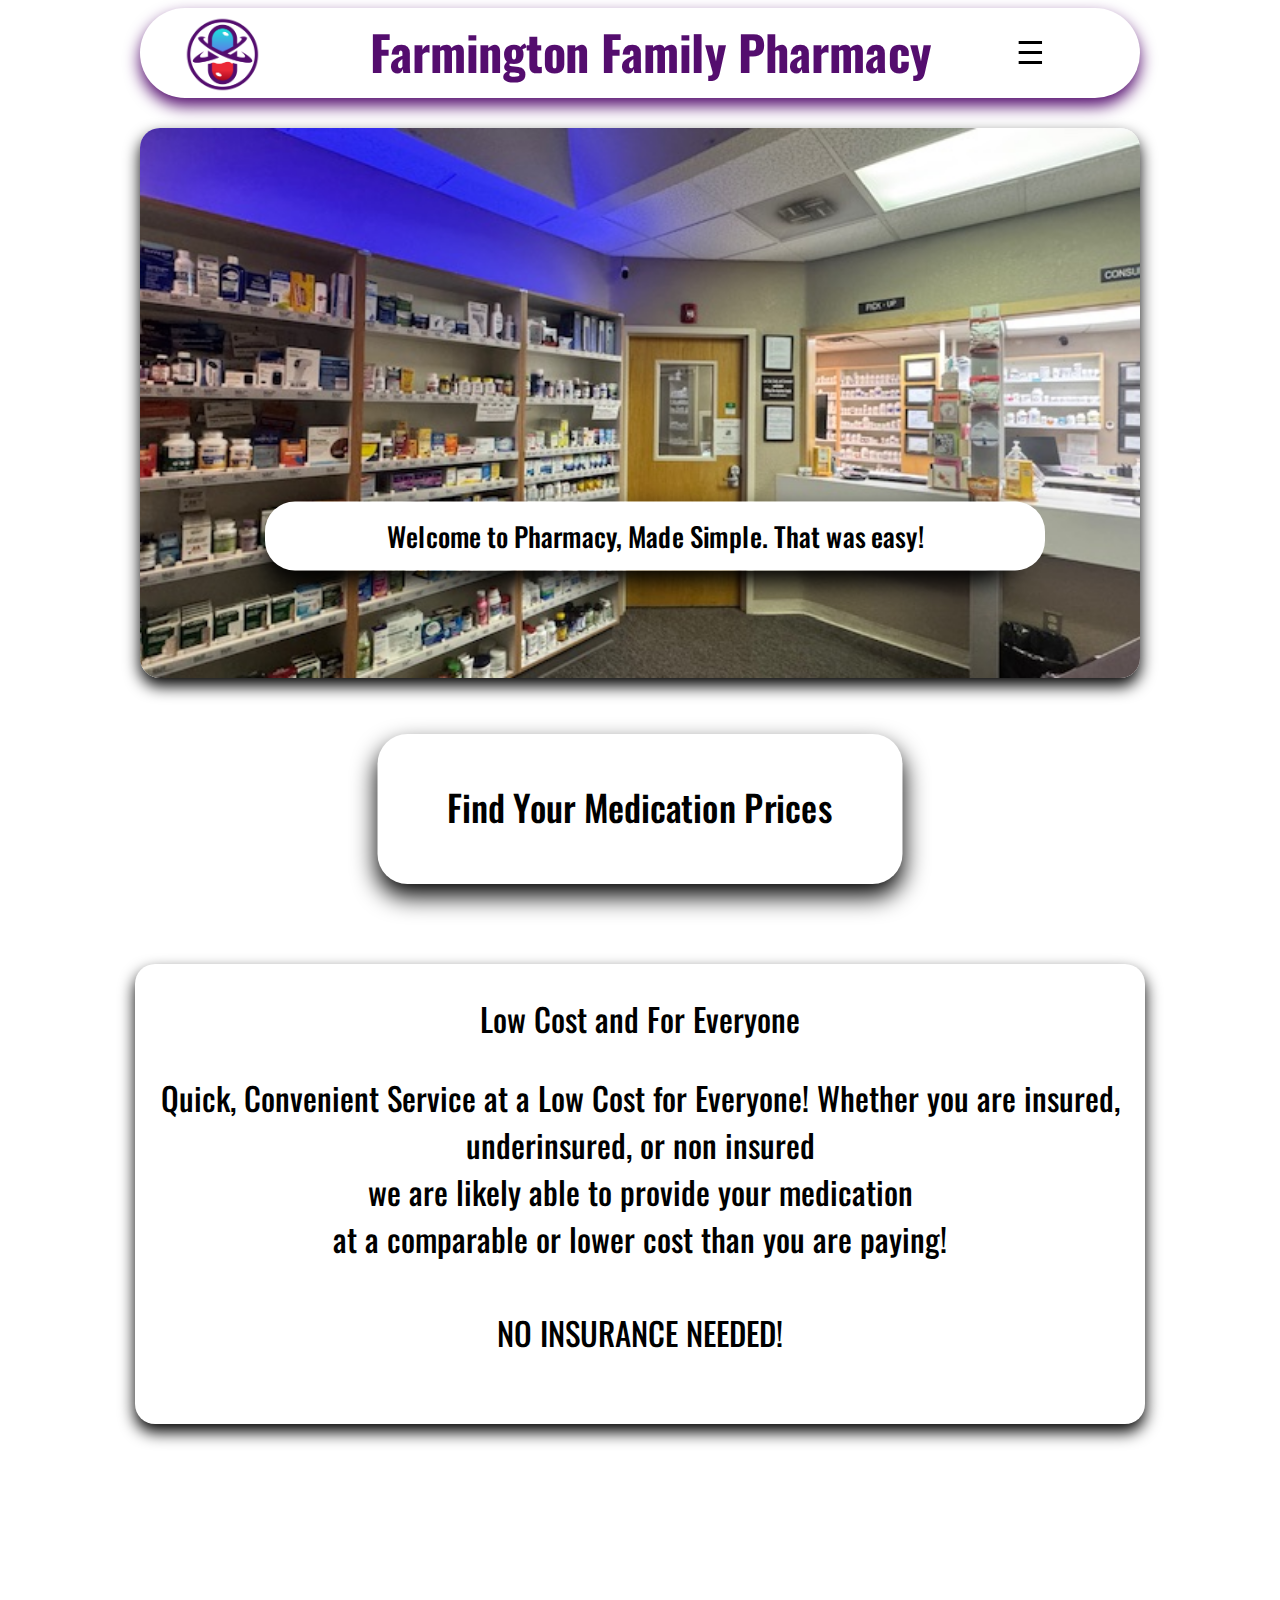
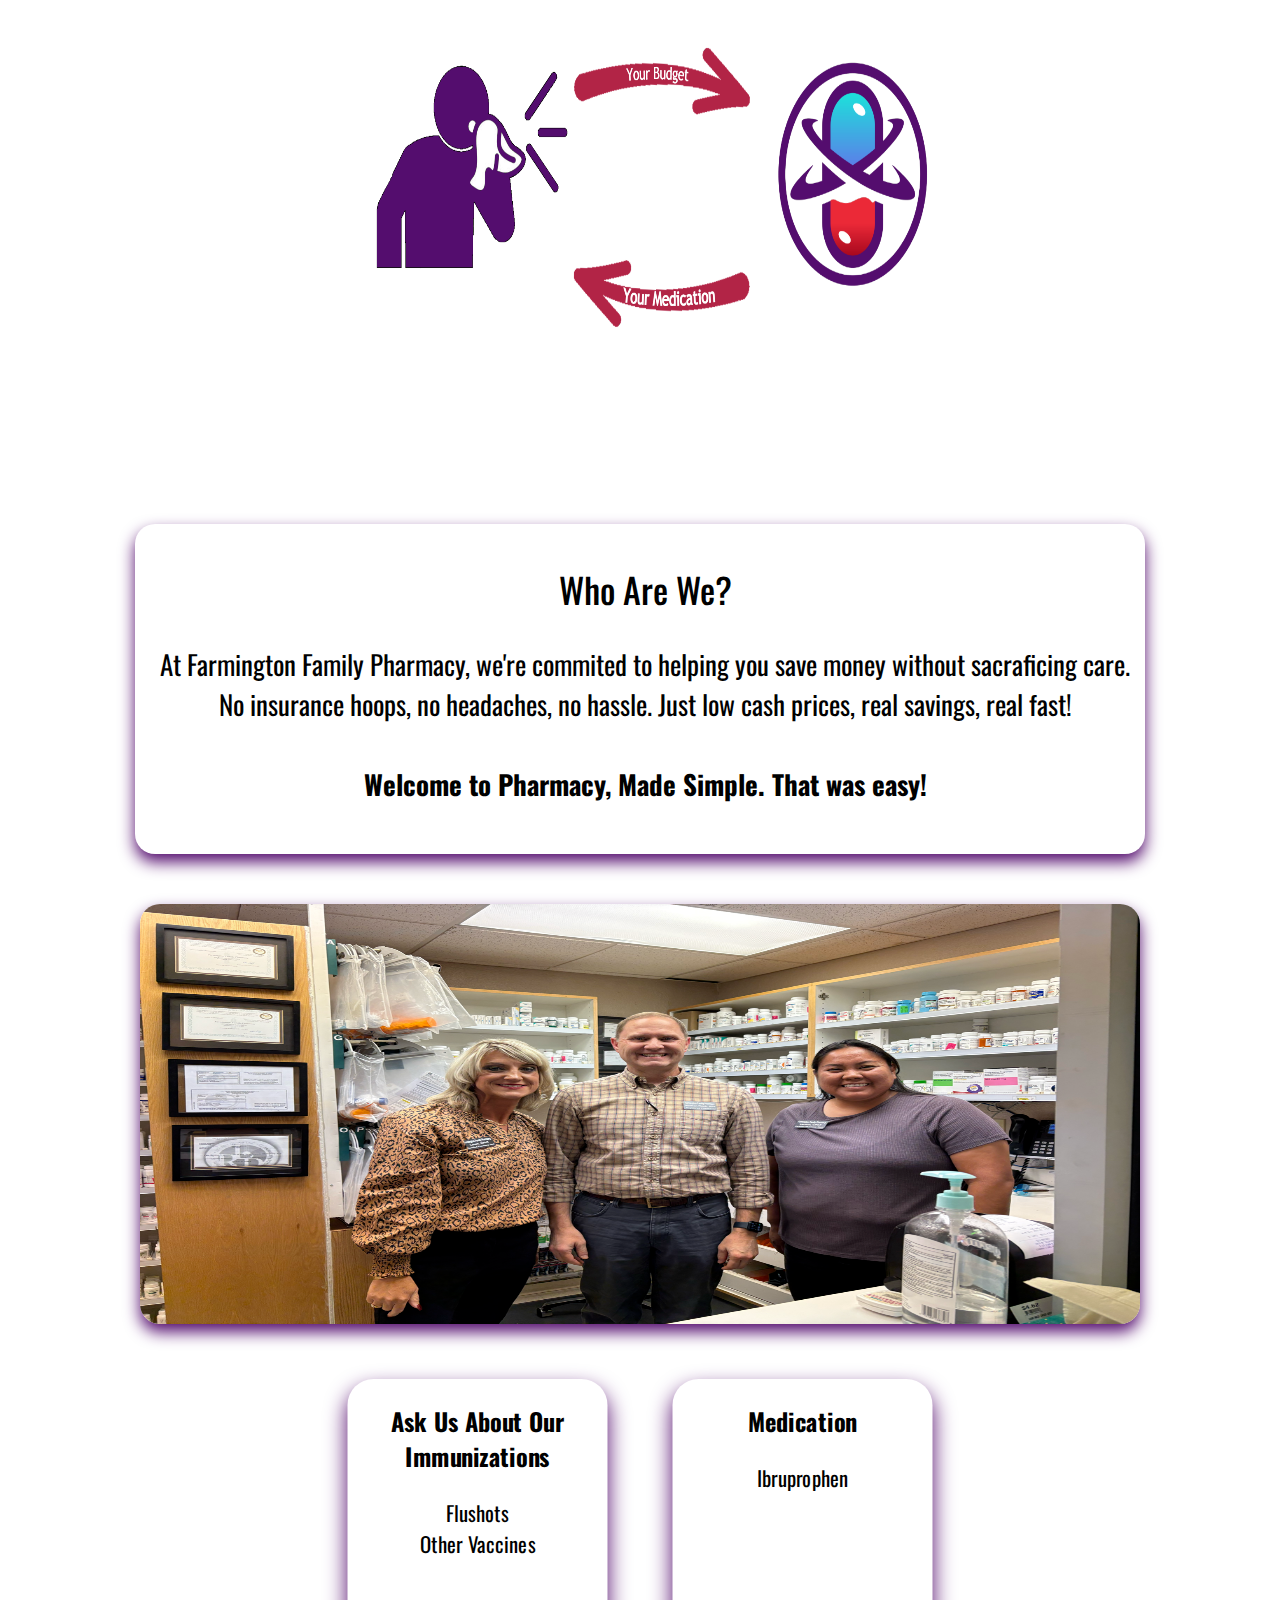
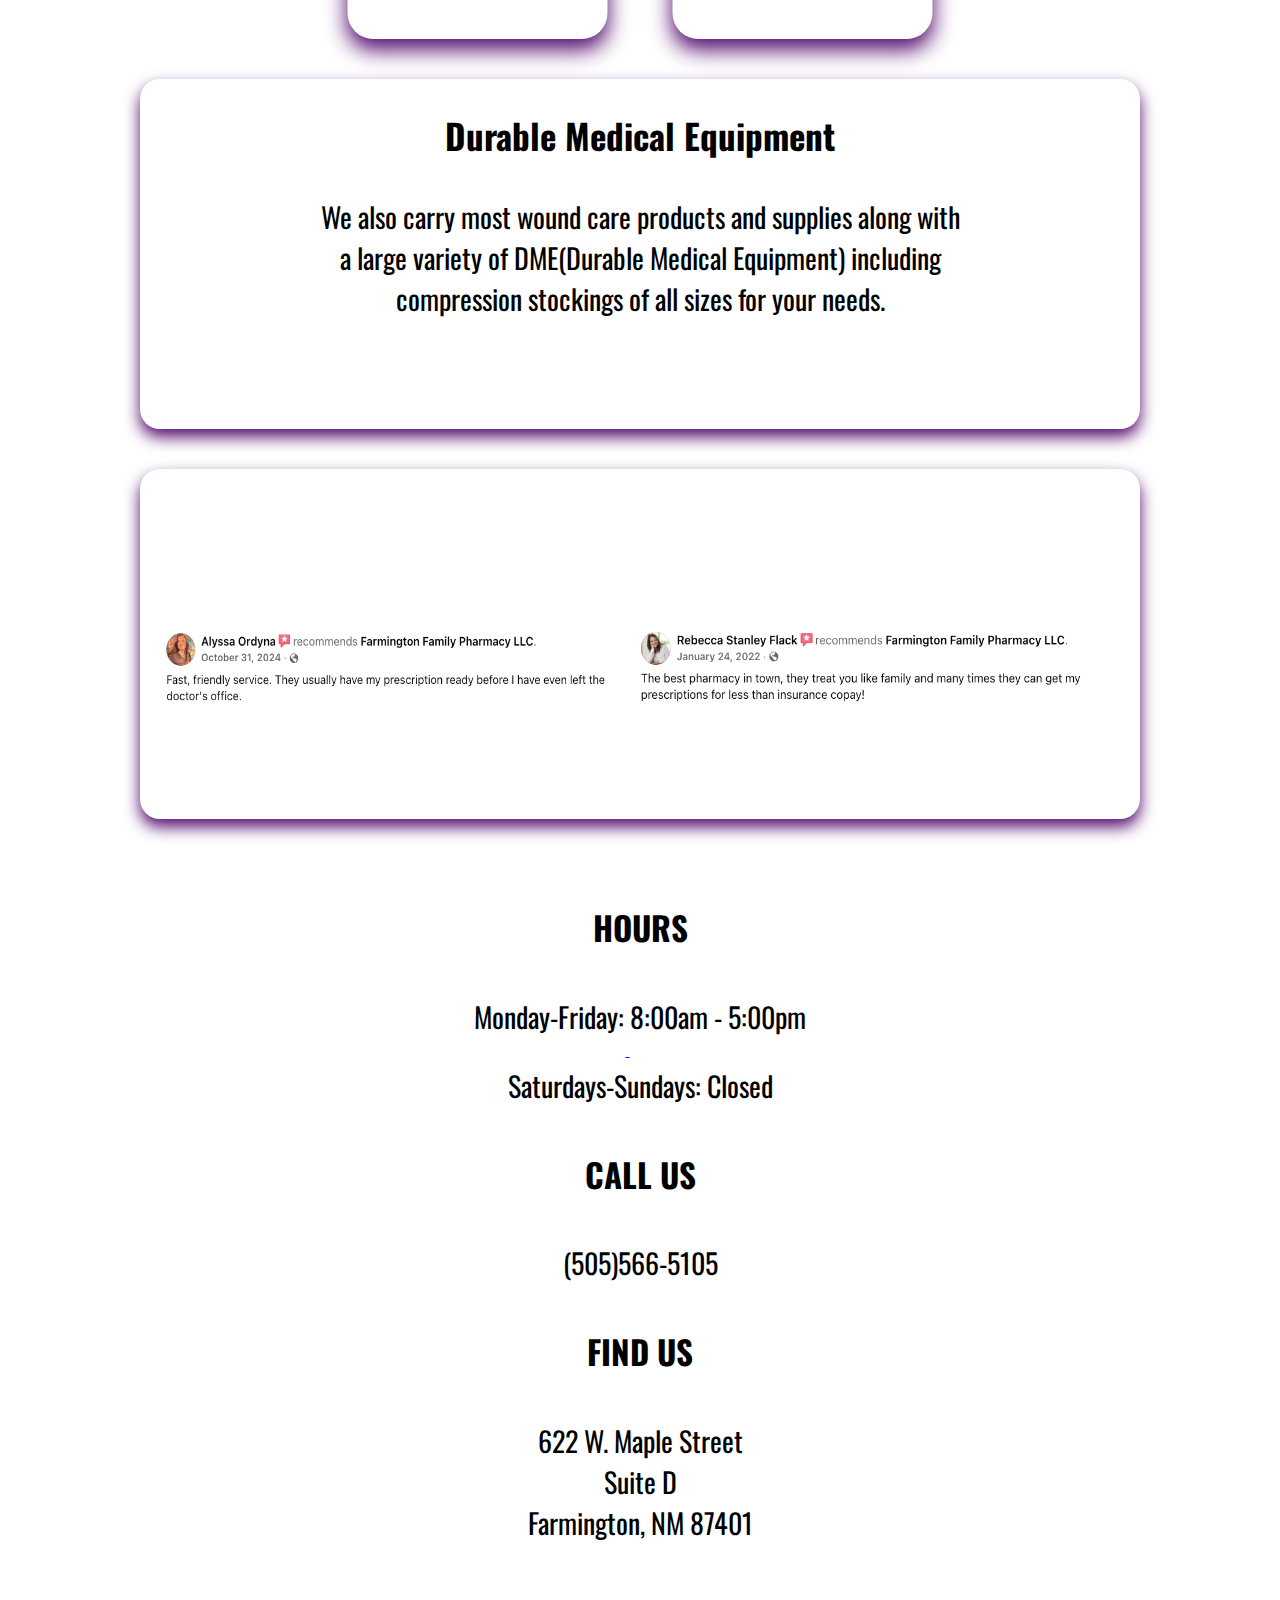
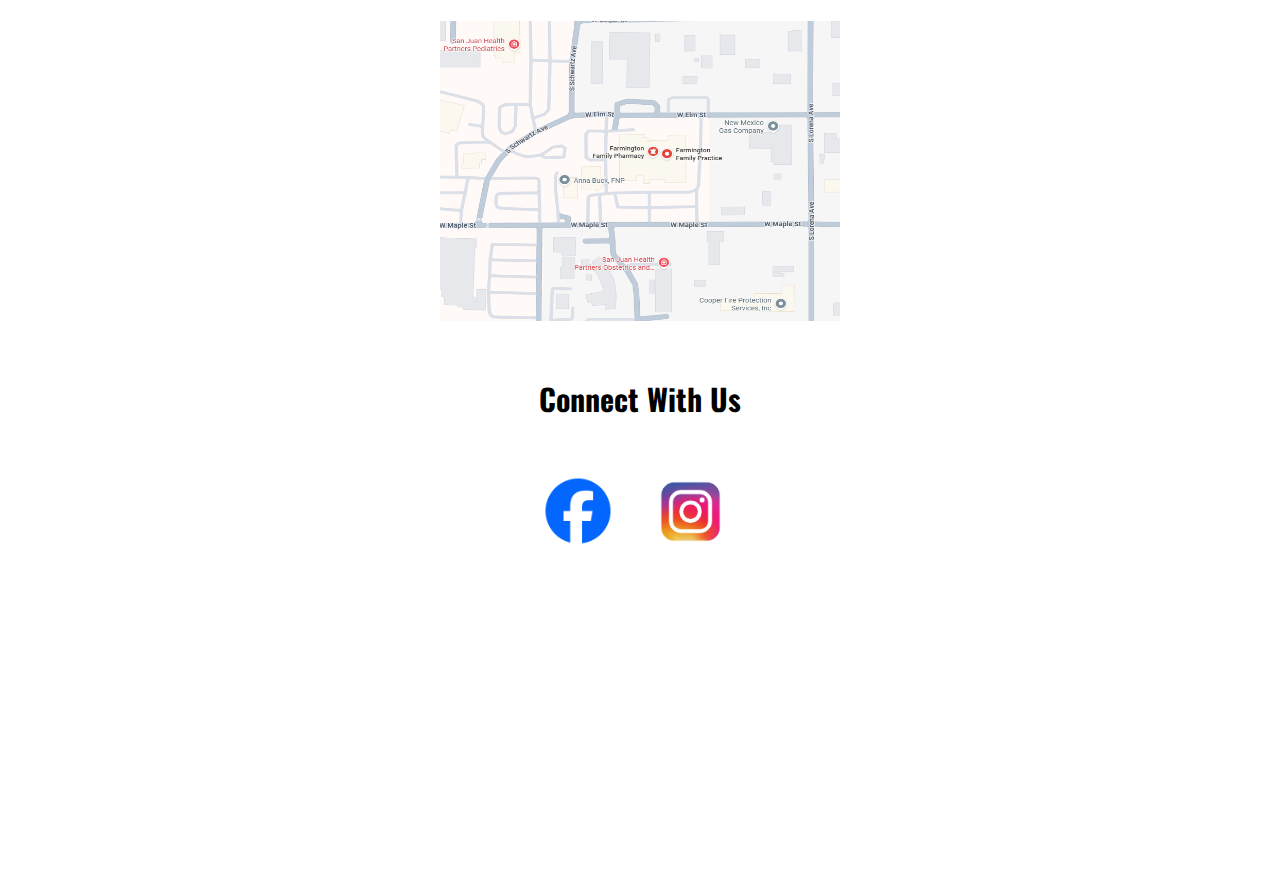
<file: index.html>
<!DOCTYPE html>
<html lang="en">
<head>
    <meta charset="UTF-8">
    <meta name="viewport" content="width=device-width, initial-scale=1.0">
    <link rel="stylesheet" href="index.css">
    <script src="index.js"></script>
    <title>Pharmacy</title>
    <link rel="preconnect" href="https://fonts.googleapis.com">
    <link rel="preconnect" href="https://fonts.gstatic.com" crossorigin>
    <link href="https://fonts.googleapis.com/css2?family=Oswald:wght@200..700&display=swap" rel="stylesheet">
</head>
<body>
    <header>
        <a href="index.html">
        <img src="icononly_transparent_nobuffer.png" height="55" width='55' alt="logoimg" id="logoimg">
        </a>
        <h1>Farmington Family Pharmacy</h1>
        
        <div class="dropdown">
            <button class="dropdownbutton" onclick="openDropdown()">☰</button>
            <div id='myDropdown' class="dropdowncontents">
                <a href="index.html">
                    <h1>Home</h1>
                </a>
                <a href="prices.html">
                    <h1>Prices</h1>
                </a>
                <a href="contact.html">
                    <h1>Contact Us</h1>
                </a>
            </div>
        </div>
        
        
    </header>
    <section class="image-section">
        <img src="pharmacyimgcam.jpeg" alt="image2" id="image2">
    </section>
    <div class="slogan1">
        <h2>Welcome to Pharmacy, Made Simple. That was easy!</h2>
    </div>
    <div class="checkprices">
        <div class="priceslink">
            <a href="prices.html">Find Your Medication Prices</a>
        </div>
        
    </div>
    <section class="main-section">
        <h2>Low Cost and For Everyone</h2>
       <div class="info1">
            <h3>
                Quick, Convenient Service at a Low Cost for Everyone!

                Whether you are insured, underinsured, or non insured <br> we are likely able to provide 
your medication <br> at a comparable or lower cost than you are paying!
                <br>
                <br>NO INSURANCE NEEDED!
            </h3>
       </div>
    </section>
<div class="diagramimagehelp">
    <div class="diagramimg">
        <img src="diagram.png" alt="diagram" id="diagramimage">
    </div>
</div>
<div class="information-section">
    <div class="info1">
        <h2>Who Are We?</h2>
        <p>At Farmington Family Pharmacy, we're commited to helping you save money without
            sacraficing care. No insurance hoops, no headaches, no hassle. Just low cash prices, real savings, real
            fast!
            <br>
            <br> <span>Welcome to Pharmacy, Made Simple. That was easy!</span> 
        </p>
    </div>
</div>

<div class="photopharmacy">
    <img src="pharmacy3.PNG" alt="image" id="image3">
</div>

<section class="section-bottom1">
    <div class="shots">
            <h3>Ask Us About Our Immunizations</h3>
            <p>Flushots <br> Other Vaccines</p>
    </div>
    <div class="medication">
        <h3>Medication</h3>
        <p>Ibruprophen </p>
    </div>
</section>


<div class="medicalequip">
    <h3>Durable Medical Equipment</h3>
    <p>We also carry most wound care products and supplies along with <br>a large variety of 
DME(Durable Medical Equipment) including<br> compression stockings of all sizes for your needs.</p>
</div>

<div class="reviews">
    <!---
    <button class="nextbtn"><h1>→</h1></button>
    <button class="backbtn"><h1>←</h1></button>
        -->
    <div class="cardcontainer">
        <div class="card">
            <img src="review1.png" id="reviewimage1">
        </div>
        <div class="card">
            <img src="review2.png" id="reviewimage2">
        </div>
    </div>
</div>

</body>

<div class="section2">
 
</div>

<footer>
    <div class="mainsectionfooter">
        <div class="hours">
            <h4>HOURS</h4>
            <p>Monday-Friday: 8:00am - 5:00pm</p>
            <p>Saturdays-Sundays: Closed</p>
        </div>

        <div class="phonenumber">
            <h4>
                CALL US
            </h4>
            <p>
            (505)566-5105 
            </p>
        </div>

        <div class="address">
            <h4>FIND US</h4>
            <p>622 W. Maple Street<br>
                Suite D<br>
                Farmington, NM 87401</p>
        </div>
    </div>
    <gmp-map >
        <a href="https://www.google.com/maps/place/Farmington+Family+Pharmacy/@36.7235826,-108.2171324,17z/data=!4m10!1m2!2m1!1sfarmington+family+pharmacy!3m6!1s0x873b857622237087:0x6189acd7a1ec9a3d!8m2!3d36.7250579!4d-108.2134448![base64]!16s%2Fg%2F11yfnrfypf?entry=ttu&g_ep=EgoyMDI1MDYzMC4wIKXMDSoASAFQAw%3D%3D"><img src="mapfinal.png" height="300px" width="400px" ></gmp-map></a>
    <!--
    <gmp-map center="36.72508724506725, -108.21345566768319" zoom="17" map-id="DEMO_MAP_ID" >
        <gmp-advanced-marker
        position="36.72508724506725, -108.21345566768319"
        title="Farmington Family Pharmacy"
      ></gmp-advanced-marker>
    </gmp-map>

    <script
    src="https://maps.googleapis.com/maps/api/js?key=AIzaSyAw-nZ-S6IskgwEzhOgqB5Q5hl1bBRxXzc&libraries=maps,marker"
    defer
></script>
-->
<div class="bottom">
    <h3>Connect With Us</h3>
    <div class="social">
        <a href="https://www.facebook.com/farmingtonfamilyrx/">
            <img src="facebooklogo.png" id="facebook" alt="facebooklogo">

        </a>
        <a>
            <img src="instagramlogo.webp" id="instagram" alt="instagramlogo">
        </a>
    </div>

</div>
</footer>
<div class="sectionlast">
    <h3>.</h3>
</div>
</html>
</file>
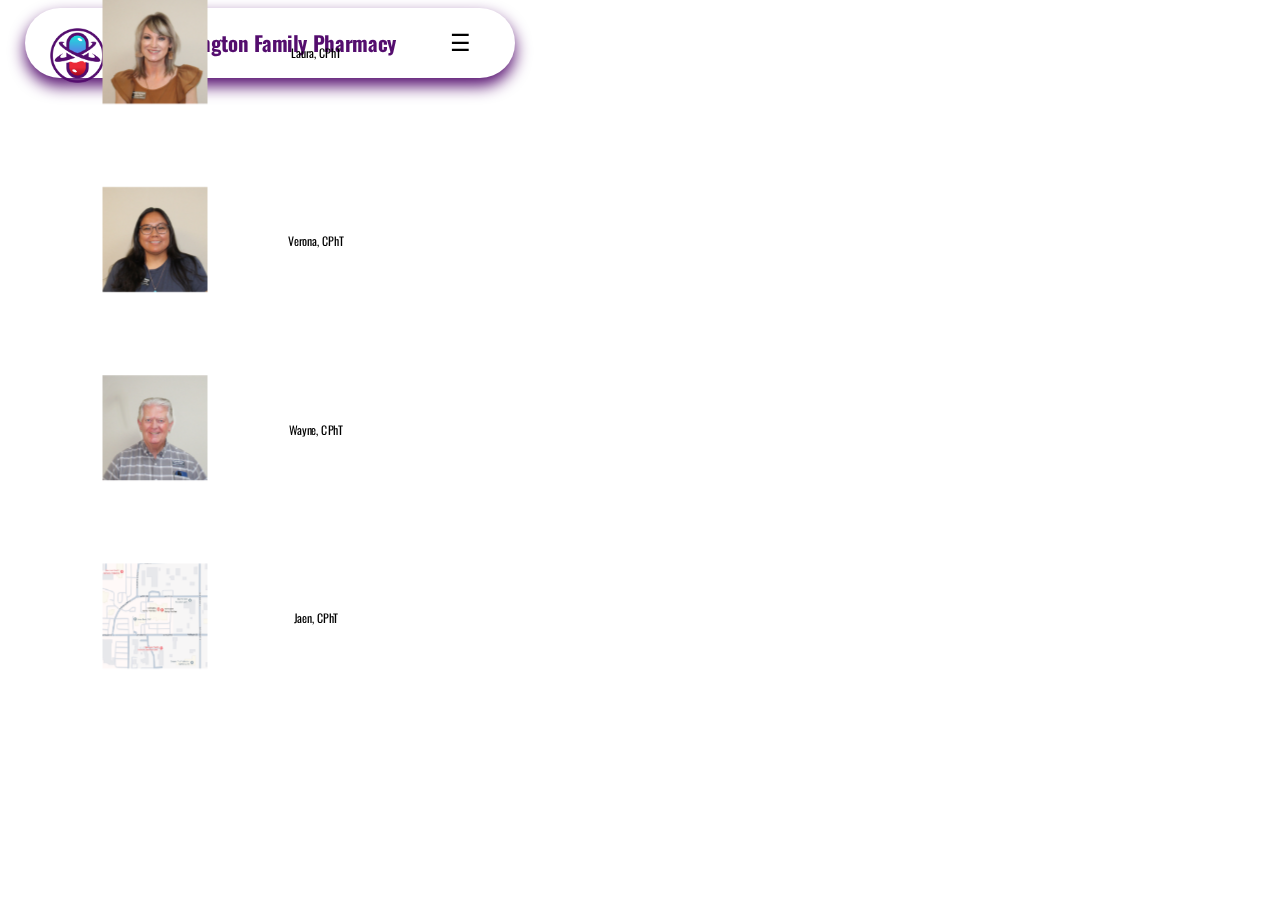
<file: contact.html>
<!DOCTYPE html>
<html lang="en">
<head>
    <meta charset="UTF-8">
    <meta name="viewport" content="width=device-width, initial-scale=1.0">
    <link rel="stylesheet" href="contact.css">
    <script src="index.js"></script>
    <title>Pharmacy</title>
    <link rel="preconnect" href="https://fonts.googleapis.com">
    <link rel="preconnect" href="https://fonts.gstatic.com" crossorigin>
    <link href="https://fonts.googleapis.com/css2?family=Oswald:wght@200..700&display=swap" rel="stylesheet">
    <link rel="icon" type="image/x-icon" href="icononly_transparent_nobuffer.png">
</head>
<body>
    <header>
        <a href="index.html">
        <img src="icononly_transparent_nobuffer.png" height="55" width='55' alt="logoimg" id="logoimg">
        </a>
        <h1>Farmington Family Pharmacy</h1>
        
        <div class="dropdown">
            <button class="dropdownbutton" onclick="openDropdown()">☰</button>
            <div id='myDropdown' class="dropdowncontents">
                <a href="index.html">
                    <h1>Home</h1>
                </a>
                <a href="prices.html">
                    <h1>Prices</h1>
                </a>
                <a href="contact.html">
                    <h1>Contact Us</h1>
                </a>
            </div>
        </div>
        
        
    </header>
      <div class="seal">
        <script type="text/javascript" src="https://www.rapidscansecure.com/siteseal/siteseal.js?code=64,058E60921EA3981DB7917682A7E89815BABF2E58">

        </script>


</body>
<div class="section1header">
    <h2>Meet The Staff</h2>
</div>
<div class="section1">
    <div class="section1images">
        <img src="dadphoto.png" id="image1" alt="headshot1" height="150" width="150">
            <div class="person1">
                <p>Norman Finch, RPh</p>
            </div>
        <img src="laura1.jpg" id="image2" alt="headshot2" height="150" width="150">
            <div class="person2">
                <p>Laura, CPhT</p>
            </div>
        <img src="verona1.jpg" id="image3" alt="headshot3" height="150" width="150">
            <div class="person3">
                <p>Verona, CPhT</p>
            </div>
        <img src="wayne1.jpg" id="image4" alt="headshot4" height="150" width="150">
          <div class="person4">
                <p>Wayne, CPhT</p>
            </div>
        <img src="mapfinal.png" id="image2" alt="headshot2" height="150" width="150">
            <div class="person2">
                <p>Jaen, CPhT</p>
            </div>

    </div>
</div>

<div class="contactinformation">
    <h3></h3>
</div>


</html>
</file>
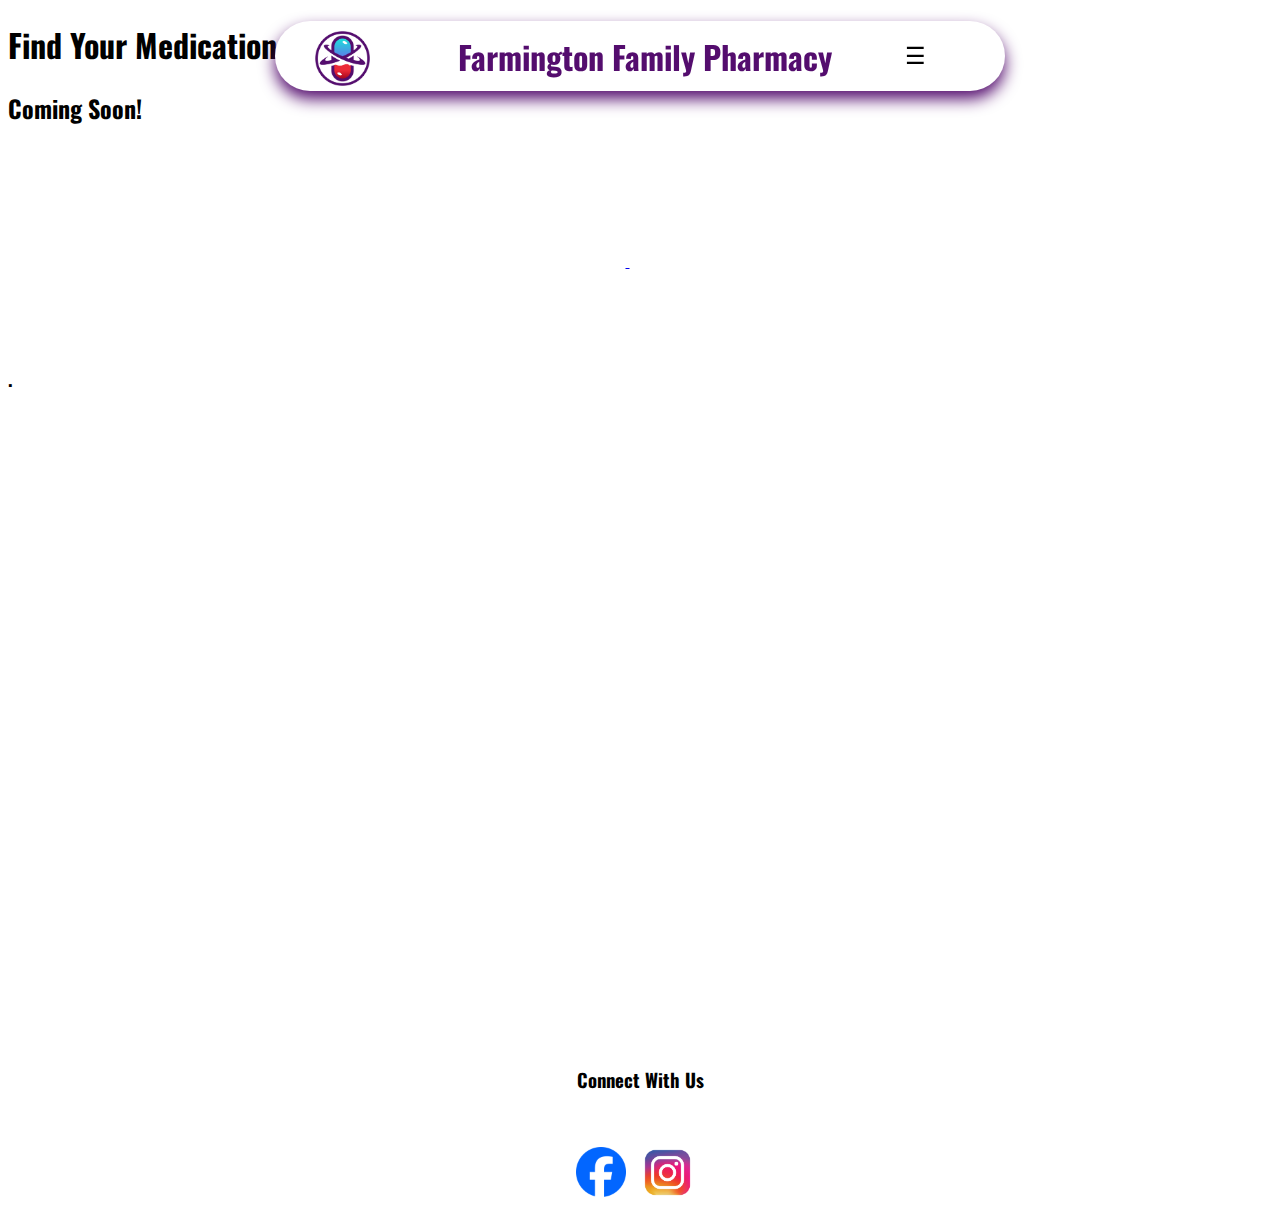
<file: prices.html>
<!DOCTYPE html>
<html lang="en">
<head>
    <meta charset="UTF-8">
    <meta name="viewport" content="width=device-width, initial-scale=1.0">
    <link rel="stylesheet" href="prices.css">
    <script src="index.js"></script>
    <title>Pharmacy</title>
    <link rel="preconnect" href="https://fonts.googleapis.com">
    <link rel="preconnect" href="https://fonts.gstatic.com" crossorigin>
    <link href="https://fonts.googleapis.com/css2?family=Oswald:wght@200..700&display=swap" rel="stylesheet">
    <link rel="icon" type="image/x-icon" href="icononly_transparent_nobuffer.png">
</head>
<body>
    <header>
        <a href="index.html">
        <img src="icononly_transparent_nobuffer.png" height="55" width='55' alt="logoimg" id="logoimg">
        </a>
        <h1>Farmington Family Pharmacy</h1>
        
        <div class="dropdown">
            <button class="dropdownbutton" onclick="openDropdown()">☰</button>
            <div id='myDropdown' class="dropdowncontents">
                <a href="index.html">
                    <h1>Home</h1>
                </a>
                <a href="prices.html">
                    <h1>Prices</h1>
                </a>
                <a href="contact.html">
                    <h1>Contact Us</h1>
                </a>
            </div>
        </div>
        
        
    </header>

</body>

<section class="comingsoon">
    <h1>Find Your Medication Prices!</h1>
    <h2>Coming Soon!</h2>
</section>
<div class="bottom">
    <h3>Connect With Us</h3>
    <div class="social">
        <a href="https://www.facebook.com/farmingtonfamilyrx/">
            <img src="facebooklogo.png" id="facebook" alt="facebooklogo">

        </a>
        <a>
            <img src="instagramlogo.webp" id="instagram" alt="instagramlogo">
        </a>
    </div>

</div>
</footer>
<div class="sectionlast">
    <h3>.</h3>
</div>
</html>
</file>
<file: index.css>
html{
    
    overflow-x: hidden;
}

@keyframes headerchange{
    0% {color: #540d6e;}
    15% {color:#e53e61;}
    25% {color: #b22446;}
    40% {color: #3bb2e1;}
    55% {color: #25d4dc;}
    70% {color: #b22446;}
    80% {color:#e53e61;}
    100% {color: #540d6e;}
    
}
@keyframes reviewslide{
    0%{background-image: url('review1.png');}
    10%{background-image: url('review1.png');}
    20%{background-image: url('review1.png');}
    30%{background-image: url('review1.png');}
    40%{background-image: url('review1.png');}
    48%{background-image: url('review1.png');}
    50%{background-image: url('review1.png');}
    52%{background-image: url('review2.png');}
    60%{background-image: url('review2.png');}
    70%{background-image: url('review2.png');}
    80%{background-image: url('review2.png');}
    90%{background-image: url('review2.png');}
    100%{background-image: url('review2.png');}

}
/*
@keyframes reviewslide{
    0%{transform: translateX(-100%);}
    25%{transform: translateX(-200%);}
    50%{transform: translateX(-60%);}
    75%{transform: translateX(-80%);}
    100%{transform: translateX(-100%);}
}



#540d6e purple
#e53e61 redish
#b22446 redder
#ffbe58 yellow
#c98020 yellowdark
##3bb2e1 blue
##25d4dc light blue

mobile 362px


*/

@keyframes findprice {
    0% {transform: scale(0.0);}
    10% {transform: scale(0.1);}
    20% {transform: scale(0.2);}
    30% {transform: scale(0.3);}
    50% {transform: scale(0.5);}
    70% {transform: scale(0.7);}
    90% {transform: scale(0.9);}
    100% {transform: scale(1.0);}
    


}



.oswald-font1 {
    font-family: "Oswald", sans-serif;
    font-optical-sizing: auto;
    font-weight: 300;
    font-style: normal;
  }

html{
    font-family: "Oswald", sans-serif;
    overflow-x: hidden;
    margin: 0 auto;
    
}

header{
    
    position: fixed;
    height: 70px;
    box-shadow: 0px 8px 16px 0px ;
    color: #540d6e;
    background-color: white;
    border-radius: 20pc;
    z-index: 2;
    animation-name: headerchange;
    animation-duration: 20s;
    animation-iteration-count: infinite;
    left: 50%;              /* push halfway across screen */
    transform: translateX(-50%);
    
   

}




header h1{
    position: relative;
    left: 50px;
    bottom: 10px;
    
}
#logoimg{
    position: fixed;
    top: 4px;
    left: 22px;

}

.seal{
    position: fixed;
    bottom: 30px;
    left: 30px;
    z-index: 2;
}

.dropdown{
    position: relative;
    display: inline-block;
    bottom: 75px;
    left: 490px;
}
.dropdownbutton{
    top: 24px;
    right: 45px;
    height: 40px;
    width: 40px;
    font-size: 23px;
    border:none;
    background-color: transparent;
    

}

.dropdowncontents{
display: none;
position: fixed;
height: 250px;
z-index: 1;
box-shadow: 0px 8px 16px 0px ;
animation-name: headerchange;
animation-duration: 20s;
animation-iteration-count: infinite;
background-color: white;
top: 50px;



}

.dropdowncontents a{
    text-align: center;
    
}

.show {display:inline-block;}
/*
.image-section{
    position: relative;
    top: 100px;
    height: 290px;
    width: 480px;
    z-index: -1;
}

#image2{
    height: 300px;
    width: 480px;
    border-radius: 20px;
    box-shadow: 0px 8px 16px 0px ;
    animation-name: headerchange;
    animation-duration: 20s;
    animation-iteration-count: infinite;


}

.slogan1{
    width: 400px;
    border-radius: 20px;
    box-shadow: 0px 8px 16px 0px ;
    text-align: center;
    animation-name: headerchange;
    animation-duration: 20s;
    animation-iteration-count: infinite;
    left: 50%;              /* push halfway across screen 
    transform: translateX(-50%);

}


.slogan1 h2{
    
    font-size: large;
    border-radius: 20px;
    font-weight: 500;
    background-color: white;
    width: 400px;
    padding: 10px;


    color: black;
    
}
*/
.checkprices{
    top: 120px;
    position: relative;
    height: 100px;
    width: 400px;
    border-radius: 20px;
    text-align: center;
    
    
}

.priceslink{
    margin: auto;
    padding: 35px;

}

.checkprices a {
    text-decoration: none;
    
    font-size: 24px;
    

}
.checkprices a:hover {
    color: #e53e61;
}

.mainsectionfooter{
    text-align: center;
    position: relative;
    top: 150px;
}
.mainsectionfooter h4{
    font-size: 20px;
}
.mainsectionfooter p {
    font-size: large;
}
.section-bottom1{
    margin: auto;
    display: grid;
    grid-template-columns: 5% 50% 50% 15%;
}

.shots{
    height: 200px;
    width: 200px;
    grid-column: 2;
    box-shadow: 0px 8px 16px 0px ;
    color: #540d6e;
    text-align: center;
    animation-name: headerchange;
    animation-duration: 20s;
    animation-iteration-count: infinite;
}

.medication{
    height: 200px;
    width: 200px;
    grid-column: 3;
    box-shadow: 0px 8px 16px 0px ;
    color: #540d6e;
    text-align: center;
    animation-name: headerchange;
    animation-duration: 20s;
    animation-iteration-count: infinite;
}

.diagramimg{
    height: 300px;
    width: 480px;
    

}

.diagramimagehelp{
    position: relative;
    top: 150px;
    height: 200px;
    width: 560px;
    z-index: -1;
}
.medicalequip{
    position: relative;
    top: 180px;
    height: 200px;
    width: 500px;
    animation-name: headerchange;
    animation-duration: 10s;
    margin: auto;
    text-align: center;
    box-shadow: 0px 8px 16px 0px ;
    color: #540d6e;
    animation-name: headerchange;
    animation-duration: 20s;
    animation-iteration-count: infinite;
   

}

.medicalequip h3{
    position: relative;
    padding-top: 10px;
    color: black;
    font-size: 22px;
}
.medicalequip p{
    font-size: 18px;
}
.reviews{
    position: relative;
    top: 180px;
    height: 200px;
    width: 500px;
    animation-name: headerchange;
    animation-duration: 10s;
    margin: auto;
    text-align: center;
    box-shadow: 0px 8px 16px 0px ;
    color: #540d6e;
    animation-name: headerchange;
    animation-duration: 20s;
    animation-iteration-count: infinite;


}

.reviews h3{
    position: relative;
    padding-top: 10px;
    color: black;
    font-size: 22px;
}
gmp-map{
    width: 400px;
    height: 300px;
    top: 200px;
    position: relative;
    
    
}

.bottom{
    height: 200px;
    margin: 0 auto;
}




@media screen and (max-width: 550px){
    html{
        max-width: 400px;
        overflow-x: hidden;

    }
    header h1{
        transform: scale(0.5);
        text-align: center;
        margin-left: -90px;
        

    }
    .headerplacement{
        margin: 0 auto;
    }
    header{
        width: 380px;
        margin: 0 auto;
        
    }

  #logoimg{
    position: fixed;
    top: 8px;
    left: 30px;

    }

    .seal{
        transform: scale(0.7);
    }
    .dropdown{
    position: relative;
    display: inline-block;
    bottom: 75px;
    left: 310px;
    }
    .dropdownbutton{
        top: 24px;
        right: 85px;
        height: 40px;
        width: 40px;
        font-size: 23px;
        border:none;
        background-color: transparent;
        

    }

    .dropdowncontents{
    display: none;
    position: fixed;
    height: 200px;
    width: 380px;
    z-index: 2;
    box-shadow: 0px 8px 16px 0px ;
    animation-name: headerchange;
    animation-duration: 20s;
    animation-iteration-count: infinite;
    background-color: white;
    top: 71px;
    border-radius: 20px;
    left: 50%;           
    transform: translateX(-50%);
    


    }

    .dropdowncontents a{
        text-align: center;
        color:black;
        text-decoration: none;
    }

    .dropdowncontents a:hover{
        color: #e53e61;
    }

    .show {display:inline-block;}

    .image-section{
        position: relative;
        top: 100px;
        height: 250px;
        width: 380px;
        z-index: -2;
        margin: 0 auto;
        
    }

    #image2{
        height: 250px;
        width: 380px;
        position: relative;
        border-radius: 20px;
        box-shadow: 0px 8px 16px 0px ;
        animation-name: headerchange;
        animation-duration: 20s;
        animation-iteration-count: infinite;
        z-index: -2;


        
        
    }


    .slogan1{
    position: relative;
    width: 270px;
    border-radius: 20px;
    box-shadow: 0px 8px 16px 0px ;
    animation-name: headerchange;
    animation-duration: 20s;
    animation-iteration-count: infinite;
    left: 50%;           
    transform: translateX(-50%);
    top: 20px;
    
    
    }
 
    .slogan1 h2{
    text-align: center;
    font-size: 13px;
    border-radius: 20px;
    font-weight: 500;
    background-color: white;
    width: 270px;
    padding: 10px;
    color: black;
    
    }

    .main-section{
        position: relative;
        top: 150px;
        height: 200px;
        width: 380px;
        animation-name: headerchange;
        animation-duration: 20s;
        margin: auto;
        text-align: center;
        box-shadow: 0px 8px 16px 0px ;
        color: black;
        border-radius: 20px;
        animation-name: headerchange;
        animation-duration: 20s;
        animation-iteration-count: infinite;
        margin: 0 auto;
        padding: 5px;
        padding-bottom: 55px;
        
    }
    .main-section h3, h2{
        color: rgb(0, 0, 0);
        font-weight: 450;
        font-size: 18px;
    }

    .checkprices{
    top: 90px;
    left: 50%;              /* push halfway across screen */
    transform: translateX(-50%);
    height: 90px;
    width: 300px;
    animation-name: headerchange;
    animation-duration: 10s;
    border-radius: 20px;
    text-align: center;
    box-shadow: 0px 8px 16px 0px ;
    animation-name: headerchange;
    animation-duration: 20s;
    animation-iteration-count: infinite;

    background-color: white;
    
    
    }

    .checkprices a {
    text-decoration: none;
    position: relative;
    color: black;
    font-size: 20px;
    font-weight: 500;
    bottom: 5px;
   
    

    }
    .checkprices a:hover {
        color: #e53e61;
    }

    .section-bottom1{
        position: relative;
        height: 300px;
        width: 380px;
        top: 340px;
        margin: 0 auto;
    

    }

    footer{
        text-align: center;
        position: relative;
    }
   
    .section-bottom1{
    top: 360px;
    position: relative;
    display: grid;
    grid-template-columns: 2% 51% 20% 1%;
    }

    .shots{
    height: 170px;
    width: 170px;
    grid-column: 2;
    box-shadow: 0px 8px 16px 0px ;
    color: #540d6e;
    text-align: center;
    animation-name: headerchange;
    animation-duration: 20s;
    border-radius: 20px;
    }

    .photopharmacy{
        height: 250px;
        width: 380px;
        position: relative;
        top: 320px;
        margin: 0 auto;
    }
    .photopharmacy img{
        height: 250px;
        width: 380px;
        border-radius: 20px;
        box-shadow: 0px 8px 16px 0px ;
        color: #540d6e;
        text-align: center;
        animation-name: headerchange;
        animation-duration: 20s;

    }
    .shots h3, p {
        color: black;
    }

    .medication{
    height: 170px;
    width: 170px;
    grid-column: 3;
    box-shadow: 0px 8px 16px 0px ;
    color: #540d6e;
    text-align: center;
    animation-name: headerchange;
    animation-duration: 20s;
    border-radius: 20px;
    }

    .medication h3, p {
    color: black;
    }

    .diagramimg{
    height: 420px;
    width: 450px;
    margin: 0 auto;
    


    }

    .diagramimg img{
        height: 400px;
        width: 380px;
        text-align: center;
        margin: auto;
        position: absolute;
        bottom: 0px;
    }

    .diagramimagehelp{
        position: relative;
        top: 280px;
        height: 300px;
        width: 380px;
        z-index: -1;
        margin: 0 auto;
    }

    .information-section{
        width: 380px;
        height: 210px;
        position: relative;
        top: 280px;
        box-shadow: 0px 8px 16px 0px ;
        color: #540d6e;
        animation-name: headerchange;
        animation-duration: 20s;
        animation-iteration-count: infinite;
        padding-left: 10px;
        border-radius: 20px;
        margin: 0 auto;

    }

    .information-section p{
        top: 5px;
        text-align: center;
    }
    .information-section h2{
        text-align: center;
        padding-top: 10px;
    }
    .info1 span{
        font-weight:700;
    }
    .medicalequip{
        position: relative;
        top: 255px;
        height: 200px;
        width: 380px;
        animation-name: headerchange;
        animation-duration: 20s;
        text-align: center;
        box-shadow: 0px 8px 16px 0px ;
        color: #540d6e;
        animation-name: headerchange;
        animation-duration: 20s;
        animation-iteration-count: infinite;
        border-radius: 20px;
        margin: 0 auto;

    }

   

    .medicalequip p{
        font-size: 15px;
        padding: 5px;
    }
    .reviews{
        position: relative;
        top: 310px;
        height: 200px;
        width: 380px;
        animation-name: headerchange;
        animation-duration: 20s;
        margin: auto;
        text-align: center;
        box-shadow: 0px 8px 16px 0px ;
        color: #540d6e;
        animation-name: headerchange;
        animation-duration: 20s;
        animation-iteration-count: infinite;
        border-radius: 20px;
        margin: 0 auto;
        

    }

    .cardcontainer{
        height: 100%;
        animation: reviewslide 20s 1s infinite;
        background-repeat: no-repeat;
        background-size:95%;
        position: relative;
        top: 30%;
        left: 10px;
        


    }

    
    .reviews button{
        border: none;
        background: white;
        z-index: 1;
    }

    .reviews button:hover{
        box-shadow: 0px 8px 16px 0px ;
        animation-name: headerchange;
        animation-duration: 20s;
        animation-iteration-count: infinite;
    }

    .backbtn{
        height: 40px;
        width: 40px;
        border-radius: 50%;
        font-size: 10px;
        position: absolute;
        top: 140px;
        left: 150px;
        cursor: pointer;
        
    }

    

    .nextbtn{
        height: 40px;
        width: 40px;
        border-radius: 50%;
        font-size: 10px;
        position: absolute;
        top: 140px;
        left: 250px;
        cursor: pointer;
    }
    


    .card{
        flex: 0 0 5em;
    }

    .card img{
        height: 80px;
        width: 380px;
        position: relative;
        top: 54px;
        left: 10px;
    }


     .mainsectionfooter{
    
    position: relative;
    top: 390px;
    margin: 0 auto;
    
    }
    .mainsectionfooter h4{
    font-size: 20px;
    }
    .mainsectionfooter p {
    font-size: large;
    }
    

    gmp-map{
    width: 350px;
    height: 350px;
    top: 430px;
    margin: 0 auto;
    position: relative;
    }

    gmp-map img{
        width: 350px;
        height: 300px
    }
    .bottom{
    height: 200px;
    text-align: center;
    }

    .bottom h3{
        position: relative;
        top: 440px;
        

    }

    #facebook{
        height: 50px;
        width: 50px;
        position: relative;
        top: 430px;
        
    }
    #instagram{
        height: 75px;
        width: 75px;
        position: relative;
        top: 443px;
        left: 20px;
    }
    .copyrightplacment{
        margin: 0 auto;
    }

    .copyright h3{
        font-weight: 200;
        font-size: 20px;
        top: 550px;
        position: relative;
    }

    .copyright h3{
        font-size: 15px;
    }

    .sectionlast{
        position: relative;
        top: 600px;
    }
    .sectionlast h3{
        color:transparent
    }
}


@media screen and (min-width: 550px){
    header{
        width: 530px;
        position: fixed;
        left: 50%;              /* push halfway across screen */
        transform: translateX(-50%);
        
        
        
    }
    header h1{
        transform: scale(0.8);
        position: relative;
        left: 60px;
        
    }

    html{
        font-family: "Oswald", sans-serif;
    }

    #logoimg{
    position: fixed;
    top: 9px;
    left: 26px;

    }
    .dropdown{
    position: relative;
    display: inline-block;
    left: 460px;
    


        
    }
    .dropdownbutton{
        font-size: 23px;
        border:none;
        background-color: transparent;
    
        

    }

    .dropdowncontents{
    display: none;
    position: fixed;
    height: 200px;
    width: 530px;
    z-index: 1;
    box-shadow: 0px 8px 16px 0px ;
    animation-name: headerchange;
    animation-duration: 20s;
    animation-iteration-count: infinite;
    background-color: white;
    top: 72px;
    border-radius: 20px;
    left: 50%;           
    transform: translateX(-50%);
    text-align: center;
    


    }

    .dropdowncontents a{
        position: relative;
        left: -60px;
        color:black;
        text-decoration: none;
    }

   

    .dropdowncontents a:hover{
        color: #e53e61;
    }

    .show {display:inline-block;}

    .image-section{
 
        z-index: -1;
    }

    #image2{
        height: 290px;
        width: 530px;
        position: absolute;
        border-radius: 20px;
        box-shadow: 0px 8px 16px 0px ;
        animation-name: headerchange;
        animation-duration: 20s;
        animation-iteration-count: infinite;
        left: 50%;              /* push halfway across screen */
        transform: translateX(-50%);
        top: 110px;
    }
    .slogan1{
    width: 400px;
    border-radius: 20px;
    box-shadow: 0px 8px 16px 0px ;
    animation-name: headerchange;
    animation-duration: 20s;
    animation-iteration-count: infinite;
    position: relative;
    margin: 0 auto;
    top: 290px;
    

    }
    .slogan1 h2{
    font-size: large;
    border-radius: 20px;
    font-weight: 500;
    background-color: white;
    width: 400px;
    padding: 10px;
    color: black;
    text-align: center;
    
    }

    .main-section{
        position: relative;
        top: 390px;
        height: 240px;
        width: 530px;
        animation-name: headerchange;
        animation-duration: 20s;
        margin: auto;
        text-align: center;
        box-shadow: 0px 8px 16px 0px ;
        color: black;
        border-radius: 20px;
        animation-name: headerchange;
        animation-duration: 20s;
        animation-iteration-count: infinite;
        padding: 5px;
        padding-bottom: 55px;
        
    }
    .main-section h3, h2{
        color: rgb(0, 0, 0);
        font-weight: 450;
    }

    .checkprices{
    top: 345px;
    position: relative;
    height: 100px;
    width: 350px;
    animation-name: headerchange;
    animation-duration: 10s;
    border-radius: 20px;
    margin: 0 auto;
    text-align: center;
    box-shadow: 0px 8px 16px 0px ;
    animation-name: headerchange;
    animation-duration: 20s;
    animation-iteration-count: infinite;
    
    
    }

    .checkprices a {
    text-decoration: none;
    position: relative;
    color: black;
    font-size: 24px;
    font-weight: 500;
    bottom: 5px;
   
    

    }
    .checkprices a:hover {
        color: #e53e61;
    }

    .section-bottom1{
        position: relative;
        height: 300px;
        width: 500px;
        top: 450px;
    

    }

    footer{
        text-align: center;
        position: relative;
    }
   
    .section-bottom1{
    position: relative;
    display: grid;
    grid-template-columns: 4% 50% 50% 10%;
    }

    .shots{
    height: 240px;
    width: 240px;
    grid-column: 1;
    box-shadow: 0px 8px 16px 0px ;
    color: #540d6e;
    text-align: center;
    animation-name: headerchange;
    animation-duration: 20s;
    border-radius: 20px;
    }

    .photopharmacy{
        height: 300px;
        width: 530px;
        position: relative;
        top: 390px;
        margin: 0 auto;
        
    }
    .photopharmacy img{
        height: 300px;
        width: 530px;
        border-radius: 20px;
        box-shadow: 0px 8px 16px 0px ;
        color: #540d6e;
        text-align: center;
        animation-name: headerchange;
        animation-duration: 20s;
        
    }
    .shots h3, p {
        color: black;
    }

    .medication{
    height: 240px;
    width: 240px;
    grid-column: 3;
    box-shadow: 0px 8px 16px 0px ;
    color: #540d6e;
    text-align: center;
    animation-name: headerchange;
    animation-duration: 20s;
    border-radius: 20px;
    }

    .medication h3, p {
    color: black;
    }

    .diagramimg{
    height: 400px;
    width: 470px;
    margin: auto;
    left: 10px;


    }

    .diagramimg img{
        height: 360px;
        width: 470px;
        text-align: center;
        margin: auto;
        position: absolute;
        bottom: 0px;
    }

    .diagramimagehelp{
        position: relative;
        top: 390px;
        height: 300px;
        width: 480px;
        z-index: -1;
        margin: auto;
        left: 10px;
    }

    .information-section{
        width: 530px;
        height: 240px;
        position: relative;
        top: 350px;
        
        box-shadow: 0px 8px 16px 0px ;
        color: #540d6e;
        animation-name: headerchange;
        animation-duration: 20s;
        animation-iteration-count: infinite;
        padding-left: 10px;
        border-radius: 20px;
        margin: 0 auto;
        padding-top: 10px;

    }

    .information-section p{
        text-align: center;
    }
    .information-section h2{
        text-align: center;
    }
    .info1 span{
        font-weight:700;
    }
    .medicalequip{
        position: relative;
        top: 420px;
        height: 240px;
        width: 530px;
        animation-name: headerchange;
        animation-duration: 20s;
        margin: auto;
        text-align: center;
        box-shadow: 0px 8px 16px 0px ;
        color: #540d6e;
        animation-name: headerchange;
        animation-duration: 20s;
        animation-iteration-count: infinite;
        margin: 0 auto;
        border-radius: 20px;

    }
    .reviews{
        position: relative;
        top: 450px;
        height: 240px;
        width: 530px;
        animation-name: headerchange;
        animation-duration: 20s;
        margin: auto;
        text-align: center;
        box-shadow: 0px 8px 16px 0px ;
        color: #540d6e;
        animation-name: headerchange;
        animation-duration: 20s;
        animation-iteration-count: infinite;
        margin: 0 auto;
        border-radius: 20px;
        

    }

        .cardcontainer{
        height: 100%;
        animation: reviewslide 20s 1s infinite;
        background-repeat: no-repeat;
        background-size:95%;
        position: relative;
        top: 30%;
        left: 10px;
    
    }

    
    .reviews button{
        border: none;
        background: white;
        z-index: 1;
    }

    .reviews button:hover{
        box-shadow: 0px 8px 16px 0px ;
        animation-name: headerchange;
        animation-duration: 20s;
        animation-iteration-count: infinite;
    }

    .backbtn{
        height: 40px;
        width: 40px;
        border-radius: 50%;
        font-size: 10px;
        position: absolute;
        top: 140px;
        left: 150px;
        cursor: pointer;
        
    }

    

    .nextbtn{
        height: 40px;
        width: 40px;
        border-radius: 50%;
        font-size: 10px;
        position: absolute;
        top: 140px;
        left: 250px;
        cursor: pointer;
    }
    


    .card{
        flex: 0 0 5em;
    }

    .card img{
        height: 80px;
        width: 460px;
        position: relative;
        top: 54px;
        left: 10px;
    }


     .mainsectionfooter{
    
        position: relative;
        top: 500px;
        margin: 0 auto;
    
    }
    .mainsectionfooter h4{
    font-size: 20px;
    }
    .mainsectionfooter p {
    font-size: large;
    }
    

    gmp-map{
    width: 400px;
    height: 300px;
    top: 590px;
    position: relative;
    }
    .bottom{
    height: 300px;
    text-align: center;
    margin: 0 auto;
    position: relative;
    }

    .bottom h3{
        position: relative;
        top:580px;
        padding: 50px;
        

    }

    #facebook{
        height: 50px;
        width: 50px;
        position: relative;
        top: 550px;
        padding-right: 20px;
        
    }
    #instagram{
        height: 75px;
        width: 75px;
        position: relative;
        top: 562px;
        padding-left: 20px;
        
    }





    .sectionlast{
        position: relative;
        top: 600px;
        margin: 0 auto;
    }
    .sectionlast h3{
        color:transparent
    }



}


@media screen and (min-width: 768px){
    
    header{
        width: 750px;
        position: fixed;
        margin: 0 auto;
        height: 90px; 
    }
    header h1{
        transform: scale(1.1);
        position: relative;
        left: 200px;
        top: -1px;
    }

    #logoimg{
    position: fixed;
    top: 19px;
    left: 45px;
    transform: scale(1.2);

    }
    .dropdown{
    position: relative;
    display: inline-block;


        
    }
    .dropdownbutton{
        position: relative;
        font-size: 32px;
        border:none;
        background-color: transparent;
        left: 190px;
        top: 10px;
    

    }

    .dropdowncontents{
    display: none;
    position: fixed;
    height: 230px;
    width: 750px;
    z-index: 1;
    box-shadow: 0px 8px 16px 0px ;
    animation-name: headerchange;
    animation-duration: 20s;
    animation-iteration-count: infinite;
    background-color: white;
    right: -10px;
    top: 93px;
    border-radius: 20px;
    left: 50%;           
    transform: translateX(-50%);
    


    }

    .dropdowncontents a{
        text-align: center;
        left: -200px;
        color:black;
        text-decoration: none;
        
    }

    .dropdowncontents a:hover{
        color: #e53e61;
    }

    .show {display:inline-block;}

    .image-section{
        position: relative;
        top: 80px;
        height: 290px;
        width: 470px;
        z-index: -1;
        left: 50%;             
        transform: translateX(-50%);
    }

    #image2{
        height: 420px;
        width: 750px;
        position: absolute;
        top: 40px;
        border-radius: 20px;
        box-shadow: 0px 8px 16px 0px ;
        animation-name: headerchange;
        animation-duration: 20s;
        animation-iteration-count: infinite;
        left: 50%;             
        transform: translateX(-50%);
        
        
    }
    .slogan1{
    
    width: 500px;
    border-radius: 20px;
    box-shadow: 0px 8px 16px 0px ;
    animation-name: headerchange;
    animation-duration: 20s;
    animation-iteration-count: infinite;
    position: relative;
    margin: auto;
    top: 100px;
    transform: scale(1.3);

    }
    .slogan1 h2{
    
    
    border-radius: 20px;
    font-weight: 500;
    background-color: white;
    width: 500px;
    padding: 10px;


    color: black;
    
    }

    .main-section{
        position: relative;
        top: 310px;
        height: 300px;
        width: 750px;
        animation-name: headerchange;
        animation-duration: 20s;
        margin: auto;
        text-align: center;
        box-shadow: 0px 8px 16px 0px ;
        color: black;
        border-radius: 20px;
        animation-name: headerchange;
        animation-duration: 20s;
        animation-iteration-count: infinite;
        padding: 5px;
        padding-bottom: 55px;
        
    }
    .main-section h3, h2{
        color: rgb(0, 0, 0);
        font-weight: 450;
        font-size: 27px;
    }

    .checkprices{
    top: 235px;
    position: relative;
    height: 100px;
    width: 350px;
    animation-name: headerchange;
    animation-duration: 10s;
    border-radius: 20px;
    margin-left: auto;
    margin-right: auto;
    text-align: center;
    box-shadow: 0px 8px 16px 0px ;
    animation-name: headerchange;
    animation-duration: 20s;
    animation-iteration-count: infinite;
    transform: scale(1.3);
    
    }

    .checkprices a {
    text-decoration: none;
    position: relative;
    color: black;
    font-size: 24px;
    font-weight: 500;
    bottom: 5px;
   
    

    }
    .checkprices a:hover {
        color: #e53e61;
    }

    .section-bottom1{
        position: relative;
        height: 300px;
        width: 500px;
        top: 760px;
        transform: scale(1.3);
    

    }

    footer{
        text-align: center;
        position: relative;
    }
   
    .section-bottom1{
    position: relative;
    display: grid;
    grid-template-columns: 5% 50% 50% 15%;
    }

    .shots{
    height: 200px;
    width: 200px;
    grid-column: 2;
    box-shadow: 0px 8px 16px 0px ;
    color: #540d6e;
    text-align: center;
    animation-name: headerchange;
    animation-duration: 20s;
    border-radius: 20px;
    }

    .photopharmacy{
        height: 420px;
        width: 750px;
        position: relative;
        top: 680px;

    }
    .photopharmacy img{
        height: 420px;
        width: 750px;
        border-radius: 20px;
        box-shadow: 0px 8px 16px 0px ;
        color: #540d6e;
        animation-name: headerchange;
        animation-duration: 20s;
        margin: 0 auto;



    }
    .shots h3, p {
        color: black;
    }

    .medication{
    height: 200px;
    width: 200px;
    grid-column: 3;
    box-shadow: 0px 8px 16px 0px ;
    color: #540d6e;
    text-align: center;
    animation-name: headerchange;
    animation-duration: 20s;
    border-radius: 20px;
    }

    .medication h3, p {
    color: black;
    }

    .diagramimg{
    height: 400px;
    width: 400px;
    margin: auto;
    left: 10px;
    


    }

    .diagramimg img{
        height: 400px;
        width: 400px;
        text-align: center;
        margin: auto;
        position: absolute;
        bottom: 0px;
        transform: scale(1.3);
    }

    .diagramimagehelp{
        position: relative;
        top: 520px;
        height: 300px;
        width: 480px;
        z-index: -1;
        margin: auto;
        left: 10px;
    }

    .information-section{
        width: 750px;
        height: 320px;
        position: relative;
        top: 630px;
        box-shadow: 0px 8px 16px 0px ;
        color: #540d6e;
        animation-name: headerchange;
        animation-duration: 20s;
        animation-iteration-count: infinite;
        padding-left: 10px;
        border-radius: 20px;
        margin: 0 auto;
       

    }

    .information-section p{
        text-align: center;
        font-size: 25px;
    }
    .information-section h2{
        text-align: center;
        font-size: 35px;
    }
    .info1 span{
        font-weight:900;
    }
    .medicalequip{
        position: relative;
        top: 670px;
        height: 300px;
        width: 750px;
        animation-name: headerchange;
        animation-duration: 20s;
        margin: auto;
        text-align: center;
        box-shadow: 0px 8px 16px 0px ;
        color: #540d6e;
        animation-name: headerchange;
        animation-duration: 20s;
        animation-iteration-count: infinite;
        border-radius: 20px;

    }

    .medicalequip h3{
        padding-top: 30px;
        font-size: 35px;
    }
    .medicalequip p{
        font-size: 28px;
    }

    .reviews{
        position: relative;
        top: 710px;
        height: 300px;
        width: 750px;
        animation-name: headerchange;
        animation-duration: 20s;
        margin: auto;
        text-align: center;
        box-shadow: 0px 8px 16px 0px ;
        color: #540d6e;
        animation-name: headerchange;
        animation-duration: 20s;
        animation-iteration-count: infinite;
        border-radius: 20px;
    
    }

    

    .cardcontainer{
        display: flex;
        gap: 1em;
        overflow: hidden;
        height: 200px;


    }

    
    .reviews button{
        border: none;
        background: white;
        z-index: 1;
    }

    .reviews button:hover{
        box-shadow: 0px 8px 16px 0px ;
        animation-name: headerchange;
        animation-duration: 20s;
        animation-iteration-count: infinite;
    }



    .card{
        flex: 0 0 5em;
    }

    .card img{
        height: 80px;
        width: 460px;
        position: relative;
        top: 54px;
        left: 10px;
    }


     .mainsectionfooter{
    
    position: relative;
    top: 740px;
        margin: 0 auto;
    }
    .mainsectionfooter h4{
    font-size: 33px;
    }
    .mainsectionfooter p {
    font-size: 28px;
    }
    

    gmp-map{
    width: 300px;
    height: 300px;
    top: 870px;
    margin: 0 auto;
    position: relative;
    
    }
    .bottom{
    height: 200px;
    text-align: center;
    }

    .bottom h3{
        position: relative;
        top: 870px;
        margin: 0 auto;
        font-size: 30px;

    }

    #facebook{
        height: 50px;
        width: 50px;
        position: relative;
        top: 850px;
        transform: scale(1.3);
        
    }
    #instagram{
        height: 75px;
        width: 75px;
        position: relative;
        top: 863px;
        left: 0px;
        transform: scale(1.3);
    }

    .copyright h3{
        font-weight: 200;
        font-size: 20px;
        top: 930px;
        position: relative;
    }

    .sectionlast{
        position: relative;
        top: 1100px;
    }
    .sectionlast h3{
        color:transparent
    }



}

@media screen and (min-width: 1100px){
    header{
        width: 1000px;
        position: fixed;
        margin: 0 auto;
        height: 90px; 
    }
    header h1{
        transform: scale(1.5);
        position: relative;
        left: 480px;
        top: -1px;
    }

    #logoimg{
    position: fixed;
    top: 19px;
    left: 55px;
    transform: scale(1.3);

    }
    .dropdown{
    position: relative;
    display: inline-block;


        
    }
    .dropdownbutton{
        position: relative;
        font-size: 32px;
        border:none;
        background-color: transparent;
        left: 410px;
        top: 10px;
    

    }

    .dropdowncontents{
    display: none;
    position: fixed;
    height: 350px;
    width: 1000px;
    z-index: 1;
    box-shadow: 0px 8px 16px 0px ;
    animation-name: headerchange;
    animation-duration: 20s;
    animation-iteration-count: infinite;
    background-color: white;
    right: -10px;
    top: 93px;
    border-radius: 20px;



    }

    .dropdowncontents a{
        padding: 1px;
        left: -450px;
        text-align: center;
        color:black;
        text-decoration: none;
    }

    .dropdowncontents a:hover{
        color: #e53e61;
    }

    .show {display:inline-block;}

    .image-section{
        position: relative;
        top: 80px;
        height: 290px;
        width: 470px;
        z-index: -1;
        left: 50%;             
        transform: translateX(-50%);
    }

    #image2{
        height: 550px;
        width: 1000px;
        position: absolute;
        top: 40px;
        border-radius: 20px;
        box-shadow: 0px 8px 16px 0px ;
        animation-name: headerchange;
        animation-duration: 20s;
        animation-iteration-count: infinite;
        left: 50%;             
        transform: translateX(-50%);
        
        
    }
    .slogan1{
    
    width: 500px;
    border-radius: 20px;
    box-shadow: 0px 8px 16px 0px ;
    animation-name: headerchange;
    animation-duration: 20s;
    animation-iteration-count: infinite;
    position: relative;
    margin: auto;
    top: 200px;
    transform: scale(1.5);

    }
    .slogan1 h2{
    
    
    border-radius: 20px;
    font-weight: 500;
    background-color: white;
    width: 500px;
    padding: 10px;


    color: black;
    
    }

    .main-section{
        position: relative;
        top: 490px;
        height: 400px;
        width: 1000px;
        animation-name: headerchange;
        animation-duration: 20s;
        margin: 0 auto;
        text-align: center;
        box-shadow: 0px 8px 16px 0px ;
        color: black;
        border-radius: 20px;
        animation-name: headerchange;
        animation-duration: 20s;
        animation-iteration-count: infinite;
        padding: 5px;
        padding-bottom: 55px;
        
    }
    .main-section h3, h2{
        color: rgb(0, 0, 0);
        font-weight: 450;
        font-size: 32px;
    }

    .checkprices{
    top: 385px;
    position: relative;
    height: 100px;
    width: 350px;
    animation-name: headerchange;
    animation-duration: 10s;
    border-radius: 20px;
    margin-left: auto;
    margin-right: auto;
    text-align: center;
    box-shadow: 0px 8px 16px 0px ;
    animation-name: headerchange;
    animation-duration: 20s;
    animation-iteration-count: infinite;
    transform: scale(1.5);
    
    }

    .checkprices a {
    text-decoration: none;
    position: relative;
    color: black;
    font-size: 24px;
    font-weight: 500;
    bottom: 5px;
   
    

    }
    .checkprices a:hover {
        color: #e53e61;
    }

    .section-bottom1{
        position: relative;
        height: 300px;
        width: 500px;
        top: 1040px;
        transform: scale(1.3);
    

    }

    footer{
        text-align: center;
        position: relative;
    }
   
    .section-bottom1{
    position: relative;
    display: grid;
    grid-template-columns: 5% 50% 50% 15%;
    }

    .shots{
    height: 200px;
    width: 200px;
    grid-column: 2;
    box-shadow: 0px 8px 16px 0px ;
    color: #540d6e;
    text-align: center;
    animation-name: headerchange;
    animation-duration: 20s;
    border-radius: 20px;
    }

    .photopharmacy{
        height: 420px;
        width: 1000px;
        position: relative;
        top: 940px;

    }
    .photopharmacy img{
        height: 420px;
        width: 1000px;
        border-radius: 20px;
        box-shadow: 0px 8px 16px 0px ;
        color: #540d6e;
        animation-name: headerchange;
        animation-duration: 20s;
        margin: 0 auto;



    }
    .shots h3, p {
        color: black;
    }

    .medication{
    height: 200px;
    width: 200px;
    grid-column: 3;
    box-shadow: 0px 8px 16px 0px ;
    color: #540d6e;
    text-align: center;
    animation-name: headerchange;
    animation-duration: 20s;
    border-radius: 20px;
    }

    .medication h3, p {
    color: black;
    }

    .diagramimg{
    height: 500px;
    width: 500px;
    margin: 0 auto;
    
    


    }

    .diagramimg img{
        height: 500px;
        width: 500px;
        text-align: center;
        margin: auto;
        position: absolute;
        bottom: 0px;
        transform: scale(1.3);
    }

    .diagramimagehelp{
        position: relative;
        top: 790px;
        height: 300px;
        width: 480px;
        z-index: -1;
        margin: auto;
        left: 10px;
    }

    .information-section{
        width: 1000px;
        height: 320px;
        position: relative;
        top: 890px;
        box-shadow: 0px 8px 16px 0px ;
        color: #540d6e;
        animation-name: headerchange;
        animation-duration: 20s;
        animation-iteration-count: infinite;
        padding-left: 10px;
        border-radius: 20px;
        margin: 0 auto;
       

    }

    .information-section p{
        text-align: center;
        font-size: 27px;
        padding-bottom: 3px;
    }
    .information-section h2{
        text-align: center;
        font-size: 35px;
    }
    .info1 span{
        font-weight:900;
    }
    .medicalequip{
        position: relative;
        top: 960px;
        height: 350px;
        width: 1000px;
        animation-name: headerchange;
        animation-duration: 20s;
        margin: auto;
        text-align: center;
        box-shadow: 0px 8px 16px 0px ;
        color: #540d6e;
        animation-name: headerchange;
        animation-duration: 20s;
        animation-iteration-count: infinite;
        border-radius: 20px;

    }

    .medicalequip h3{
        padding-top: 30px;
        font-size: 35px;
    }
    .medicalequip p{
        font-size: 28px;
    }

    .reviews{
        position: relative;
        top: 1000px;
        height: 350px;
        width: 1000px;
        animation-name: headerchange;
        animation-duration: 20s;
        margin: auto;
        text-align: center;
        box-shadow: 0px 8px 16px 0px ;
        color: #540d6e;
        animation-name: headerchange;
        animation-duration: 20s;
        animation-iteration-count: infinite;
        border-radius: 20px;
    
    }

    

    .cardcontainer{
        display: flex;
        gap: 1em;
        overflow: hidden;
        height: 200px;


    }

    
    .reviews button{
        border: none;
        background: white;
        z-index: 1;
    }

    .reviews button:hover{
        box-shadow: 0px 8px 16px 0px ;
        animation-name: headerchange;
        animation-duration: 20s;
        animation-iteration-count: infinite;
    }



    .card{
        flex: 0 0 5em;
    }

    .card img{
        height: 80px;
        width: 460px;
        position: relative;
        top: 54px;
        left: 10px;
    }


     .mainsectionfooter{
    
    position: relative;
    top: 1040px;
        margin: 0 auto;
    }
    .mainsectionfooter h4{
    font-size: 33px;
    }
    .mainsectionfooter p {
    font-size: 28px;
    }
    

    gmp-map{
    width: 300px;
    height: 300px;
    top: 1090px;
    margin: 0 auto;
    position: relative;
    
    }
    .bottom{
    height: 200px;
    text-align: center;
    }

    .bottom h3{
        position: relative;
        top: 1090px;
        margin: 0 auto;
        font-size: 30px;

    }

    #facebook{
        height: 50px;
        width: 50px;
        position: relative;
        top: 1080px;
        transform: scale(1.3);
        
    }
    #instagram{
        height: 75px;
        width: 75px;
        position: relative;
        top: 1093px;
        left: 0px;
        transform: scale(1.3);
    }

    .copyright h3{
        font-weight: 200;
        font-size: 20px;
        top: 1200px;
        position: relative;
    }

    .sectionlast{
        position: relative;
        top: 1400px;
    }
    .sectionlast h3{
        color:transparent
    }


}
</file>
<file: contact.css>
@keyframes headerchange{
    0% {color: #540d6e;}
    15% {color:#e53e61;}
    25% {color: #b22446;}
    40% {color: #3bb2e1;}
    55% {color: #25d4dc;}
    70% {color: #b22446;}
    80% {color:#e53e61;}
    100% {color: #540d6e;}
    
}
/*
#540d6e purple
#e53e61 redish
#b22446 redder
#ffbe58 yellow
#c98020 yellowdark
##3bb2e1 blue
##25d4dc light blue



*/

@keyframes findprice {
    0% {transform: scale(0.0);}
    10% {transform: scale(0.1);}
    20% {transform: scale(0.2);}
    30% {transform: scale(0.3);}
    50% {transform: scale(0.5);}
    70% {transform: scale(0.7);}
    90% {transform: scale(0.9);}
    100% {transform: scale(1.0);}
    


}

.oswald-font1 {
    font-family: "Oswald", sans-serif;
    font-optical-sizing: auto;
    font-weight: 300;
    font-style: normal;
  }

html{
    font-family: "Oswald", sans-serif;
    width: 550px;
}

header{
    
    position: fixed;
    height: 70px;
    width: 560px;
    box-shadow: 0px 8px 16px 0px ;
    color: #540d6e;
    background-color: white;
    border-radius: 20pc;
    z-index: 2;
    animation-name: headerchange;
    animation-duration: 20s;
    animation-iteration-count: infinite;
   

}


header h1{
    position: relative;
    left: 50px;
    bottom: 10px;
    
}
#logoimg{
    position: fixed;
    top: 28px;
    left: 32px;

}

.seal{
    position: fixed;
    bottom: 30px;
    left: 30px;
    z-index: 2;
}

.dropdown{
    position: relative;
    display: inline-block;
    bottom: 75px;
    left: 490px;
}
.dropdownbutton{
    top: -10px;
    right: 45px;
    height: 40px;
    width: 40px;
    font-size: 23px;
    border:none;
    background-color: transparent;
    position: relative;
    

}

.dropdowncontents{
display: none;
position: absolute;
height: 250px;
width: 200px;
z-index: 1;
border: 2px solid black;
background-color: white;
right: 0px;
top: 50px;


}

.dropdowncontents a{
    text-align: center;
    color: #540d6e;
    animation-name: headerchange;
    animation-duration: 20s;
    animation-iteration-count: infinite;
}

.show {display:inline-block;}

@media screen and (max-width: 550px){
    header h1{
        transform: scale(0.65);
        text-align: center;
        margin-left: -90px;
        top: -10px;

    }
    header{
        width: 490px;
        margin: auto;
        left: 25px;
    }

    html{
        width: 550px;
    }

  #logoimg{
    position: fixed;
    top: 28px;
    left: 50px;

    }
      .seal{
        transform: scale(0.7);
    }

    .dropdown{
    position: relative;
    display: inline-block;
    bottom: 75px;
    left: 420px;
    }
    .dropdownbutton{
        top: 1px;
        position: relative;
        right: 5px;
        height: 40px;
        width: 40px;
        font-size: 23px;
        border:none;
        background-color: transparent;
        

    }

    .dropdowncontents{
    display: none;
    position: absolute;
    height: 200px;
    width: 480px;
    z-index: 1;
    box-shadow: 0px 8px 16px 0px ;
    animation-name: headerchange;
    animation-duration: 20s;
    animation-iteration-count: infinite;
    background-color: white;
    right: -25px;
    top: 57px;
    border-radius: 20px;
    


    }

    .dropdowncontents a{
        text-align: center;
        color:black;
        text-decoration: none;
    }

    .dropdowncontents a:hover{
        color: #e53e61;
    }

    .show {display:inline-block;}

    .section1{
        margin-left: -30px;
        position: relative;
        top: 130px;
        width: 250px;
        padding-left: 30px;
        text-align: center;
    }

    .section1header {
        text-align: center;
        position: relative;
        top: 120px;

    }

    .section1images{
        display:grid;
        
        margin: 20px;
    }
    .section1images img{
        padding: 30px;
        
    }


    .section1images p {
        font-size: 17px;
    }

    .person1{
        position: relative;
        left: 230px;
        bottom: 132px;

    }


     .person2{
        position: relative;
        left: 230px;
        bottom: 132px;

    }
     .person3{
        position: relative;
        left: 230px;
        bottom: 132px;

    }
     .person4{
        position: relative;
        left: 230px;
        bottom: 132px;

    }
}

@media screen and (min-width: 500px){
        header h1{
        transform: scale(0.65);
        text-align: center;
        margin-left: -90px;
        top: -10px;

    }
    header{
        width: 490px;
        margin: auto;
        left: 25px;
    }

    html{
        width: 550px;
    }

  #logoimg{
    position: fixed;
    top: 28px;
    left: 50px;

    }
      .seal{
        transform: scale(0.7);
    }

    .dropdown{
    position: relative;
    display: inline-block;
    bottom: 75px;
    left: 420px;
    }
    .dropdownbutton{
        top: 1px;
        position: relative;
        right: 5px;
        height: 40px;
        width: 40px;
        font-size: 23px;
        border:none;
        background-color: transparent;
        

    }

    .dropdowncontents{
    display: none;
    position: absolute;
    height: 200px;
    width: 480px;
    z-index: 1;
    box-shadow: 0px 8px 16px 0px ;
    animation-name: headerchange;
    animation-duration: 20s;
    animation-iteration-count: infinite;
    background-color: white;
    right: -25px;
    top: 57px;
    border-radius: 20px;
    


    }

    .dropdowncontents a{
        text-align: center;
        color:black;
        text-decoration: none;
    }

    .dropdowncontents a:hover{
        color: #e53e61;
    }

    .show {display:inline-block;}

    .section1{
        margin-left: -30px;
        position: relative;
        top: 130px;
        width: 250px;
        padding-left: 30px;
        text-align: center;
    }

    .section1header {
        text-align: center;
        position: relative;
        top: 120px;

    }

    .section1images{
        display:grid;
        
        margin: 20px;
    }
    .section1images img{
        padding: 30px;
        
    }


    .section1images p {
        font-size: 17px;
    }

    .person1{
        position: relative;
        left: 230px;
        bottom: 132px;

    }


     .person2{
        position: relative;
        left: 230px;
        bottom: 132px;

    }
     .person3{
        position: relative;
        left: 230px;
        bottom: 132px;

    }
     .person4{
        position: relative;
        left: 230px;
        bottom: 132px;

    }
}
</file>
<file: prices.css>
@keyframes headerchange{
    0% {color: #540d6e;}
    15% {color:#e53e61;}
    25% {color: #b22446;}
    40% {color: #3bb2e1;}
    55% {color: #25d4dc;}
    70% {color: #b22446;}
    80% {color:#e53e61;}
    100% {color: #540d6e;}
    
}
/*
#540d6e purple
#e53e61 redish
#b22446 redder
#ffbe58 yellow
#c98020 yellowdark
##3bb2e1 blue
##25d4dc light blue



*/

html{
    width: 550;
    height: auto;
}

@keyframes findprice {
    0% {transform: scale(0.0);}
    10% {transform: scale(0.1);}
    20% {transform: scale(0.2);}
    30% {transform: scale(0.3);}
    50% {transform: scale(0.5);}
    70% {transform: scale(0.7);}
    90% {transform: scale(0.9);}
    100% {transform: scale(1.0);}
    


}

.oswald-font1 {
    font-family: "Oswald", sans-serif;
    font-optical-sizing: auto;
    font-weight: 300;
    font-style: normal;
  }

html{
    font-family: "Oswald", sans-serif;
}

/*
header{
    
    position: fixed;
    height: 70px;
    width: 560px;
    box-shadow: 0px 8px 16px 0px ;
    color: #540d6e;
    background-color: white;
    border-radius: 20pc;
    z-index: 2;
    animation-name: headerchange;
    animation-duration: 20s;
    animation-iteration-count: infinite;
   

}
*/

header{
    
    position: fixed;
    height: 70px;
    width: 490px;
    box-shadow: 0px 8px 16px 0px ;
    color: #540d6e;
    background-color: white;
    border-radius: 20pc;
    z-index: 2;
    animation-name: headerchange;
    animation-duration: 20s;
    animation-iteration-count: infinite;
    left: 50%;              /* push halfway across screen */
    transform: translateX(-50%);
   

}
header h1{
    position: relative;
    left: 50px;
    bottom: 10px;;
    
}
#logoimg{
    position: fixed;
    
    left: 32px;

}
.seal{
    position: fixed;
    bottom: 30px;
    left: 30px;
    z-index: 2;
}

.dropdown{
    position: relative;
    display: inline-block;
    bottom: 75px;
    left: 490px;
}
.dropdownbutton{
    top: 24px;
    right: 45px;
    height: 40px;
    width: 40px;
    font-size: 23px;
    border:none;
    background-color: transparent;
    

}

.dropdowncontents{
display: none;
position: absolute;
height: 250px;
width: 200px;
z-index: 1;
border: 2px solid black;
background-color: white;
right: 0px;
top: 50px;


}

.dropdowncontents a{
    text-align: center;
    color: black;
    
}

.show {display:inline-block;}


@media screen and (max-width: 550px){
     header h1{
        transform: scale(0.5);
        text-align: center;
        margin-left: -90px;

    }
    header{
    
    position: fixed;
    height: 70px;
    width: 380px;
    box-shadow: 0px 8px 16px 0px ;
    color: #540d6e;
    background-color: white;
    border-radius: 20pc;
    z-index: 2;
    animation-name: headerchange;
    animation-duration: 20s;
    animation-iteration-count: infinite;
    left: 50%;              /* push halfway across screen */
    transform: translateX(-50%);
   

}

iframe{
    position: absolute;
    left: 50%;              /* push halfway across screen */
    transform: translateX(-50%);
    top: 140px;
    height: 600px;
    width: 360px;
    border: none;
}

  #logoimg{
    position: fixed;
    top: 9px;
    left: 20px;

    }


  .seal{
        transform: scale(0.7);
    }
    .dropdown{
    position: relative;
    display: inline-block;
    bottom: 75px;
    left: 310px;
    }
    .dropdownbutton{
        top: 24px;
        right: 45px;
        height: 40px;
        width: 40px;
        font-size: 23px;
        border:none;
        background-color: transparent;
        

    }

    .dropdowncontents{
    display: none;
    position: absolute;
    height: 200px;
    width: 470px;
    z-index: 1;
    box-shadow: 0px 8px 16px 0px ;
    animation-name: headerchange;
    animation-duration: 20s;
    animation-iteration-count: infinite;
    background-color: white;
    right: -20px;
    top: 57px;
    border-radius: 20px;
    


    }

    .dropdowncontents a{
        text-align: center;
        color:black;
        text-decoration: none;
    }

    .dropdowncontents a:hover{
        color: #e53e61;
    }
    .show {display:inline-block;}

    .comingsoon{
        position: relative;
        top:120px;
        text-align: center;
        width: 400px;
    }

    .bottom{
    height: 200px;
    text-align: center;
    }

    .bottom h3{
        position: relative;
        top: 920px;
        text-align: center;

    }

    #facebook{
        height: 50px;
        width: 50px;
        position: relative;
        top: 930px;
        left: 0px;
    }
    #instagram{
        height: 75px;
        width: 75px;
        position: relative;
        top: 943px;
        left: 0px;
    }

    .sectionlast{
        position: relative;
        top: 400px;
    }
    .sectionlast h3{
        color:transparent
    }
}


@media screen and (min-width: 550px){

    header h1{
    transform: scale(0.8);
    text-align: center;
    margin-left: -90px;

    }
    header{
    
    position: fixed;
    height: 70px;
    width: 530px;
    box-shadow: 0px 8px 16px 0px ;
    color: #540d6e;
    background-color: white;
    border-radius: 20pc;
    z-index: 2;
    animation-name: headerchange;
    animation-duration: 20s;
    animation-iteration-count: infinite;
   

}

    #logoimg{
    position: fixed;
    top: 10px;
    left: 30px;

    }


  .seal{
        transform: scale(0.7);
    }
    .dropdown{
    position: relative;
    display: inline-block;
    bottom: 75px;
    left: 450px;
    }
    .dropdownbutton{
        top: 24px;
        right: 35px;
        height: 40px;
        width: 40px;
        font-size: 23px;
        border:none;
        background-color: transparent;
        

    }

    .dropdowncontents{
    display: none;
    position: fixed;
    height: 200px;
    width: 530px;
    z-index: 1;
    box-shadow: 0px 8px 16px 0px ;
    animation-name: headerchange;
    animation-duration: 20s;
    animation-iteration-count: infinite;
    background-color: white;
    right: -20px;
    top: 73px;
    border-radius: 20px;
    left: 50%;           
    transform: translateX(-50%);
    border: none;
    


    }

    .dropdowncontents a{
        text-align: center;
        color:black;
        text-decoration: none;
    }

    .dropdowncontents a:hover{
        color: #e53e61;
    }
    .show {display:inline-block;}

    .bottom{
    height: 200px;
    text-align: center;
    }

    .bottom h3{
        position: relative;
        top: 920px;
        text-align: center;

    }
    iframe{
    position: absolute;
    left: 50%;              /* push halfway across screen */
    transform: translateX(-50%);
    top: 140px;
    height: 600px;
    width: 500px;
    border: none;
    }

    #facebook{
    height: 50px;
    width: 50px;
    position: relative;
    top: 930px;
    left: 0px;
    }
    #instagram{
        height: 75px;
        width: 75px;
        position: relative;
        top: 943px;
        left: 0px;
    }
}

@media screen and (min-width: 768px){
    header h1{
    transform: scale(1);
    text-align: center;
    margin-left: -90px;

    }
    header{
    
    position: fixed;
    height: 70px;
    width: 730px;
    box-shadow: 0px 8px 16px 0px ;
    color: #540d6e;
    background-color: white;
    border-radius: 20pc;
    z-index: 2;
    animation-name: headerchange;
    animation-duration: 20s;
    animation-iteration-count: infinite;
   

}

    #logoimg{
    position: fixed;
    top: 10px;
    left: 40px;

    }


  .seal{
        transform: scale(0.7);
    }
    .dropdown{
    position: relative;
    display: inline-block;
    bottom: 75px;
    left: 620px;
    }
    .dropdownbutton{
        top: 24px;
        right: 35px;
        height: 40px;
        width: 40px;
        font-size: 23px;
        border:none;
        background-color: transparent;
        

    }

    .dropdowncontents{
    display: none;
    position: fixed;
    height: 200px;
    width: 730px;
    z-index: 1;
    box-shadow: 0px 8px 16px 0px ;
    animation-name: headerchange;
    animation-duration: 20s;
    animation-iteration-count: infinite;
    background-color: white;
    right: -20px;
    top: 73px;
    border-radius: 20px;
    left: 50%;           
    transform: translateX(-50%);
    border: none;
    


    }

    .dropdowncontents a{
        text-align: center;
        color:black;
        text-decoration: none;
    }

    .dropdowncontents a:hover{
        color: #e53e61;
    }
    .show {display:inline-block;}

    .bottom{
    height: 200px;
    text-align: center;
    }

    .bottom h3{
        position: relative;
        top: 920px;
        text-align: center;

    }
    iframe{
    position: absolute;
    left: 50%;              /* push halfway across screen */
    transform: translateX(-50%);
    top: 140px;
    height: 700px;
    width: 600px;
    border: none;
    }

    #facebook{
    height: 50px;
    width: 50px;
    position: relative;
    top: 930px;
    left: 0px;
    }
    #instagram{
        height: 75px;
        width: 75px;
        position: relative;
        top: 943px;
        left: 0px;
    }

}
</file>
